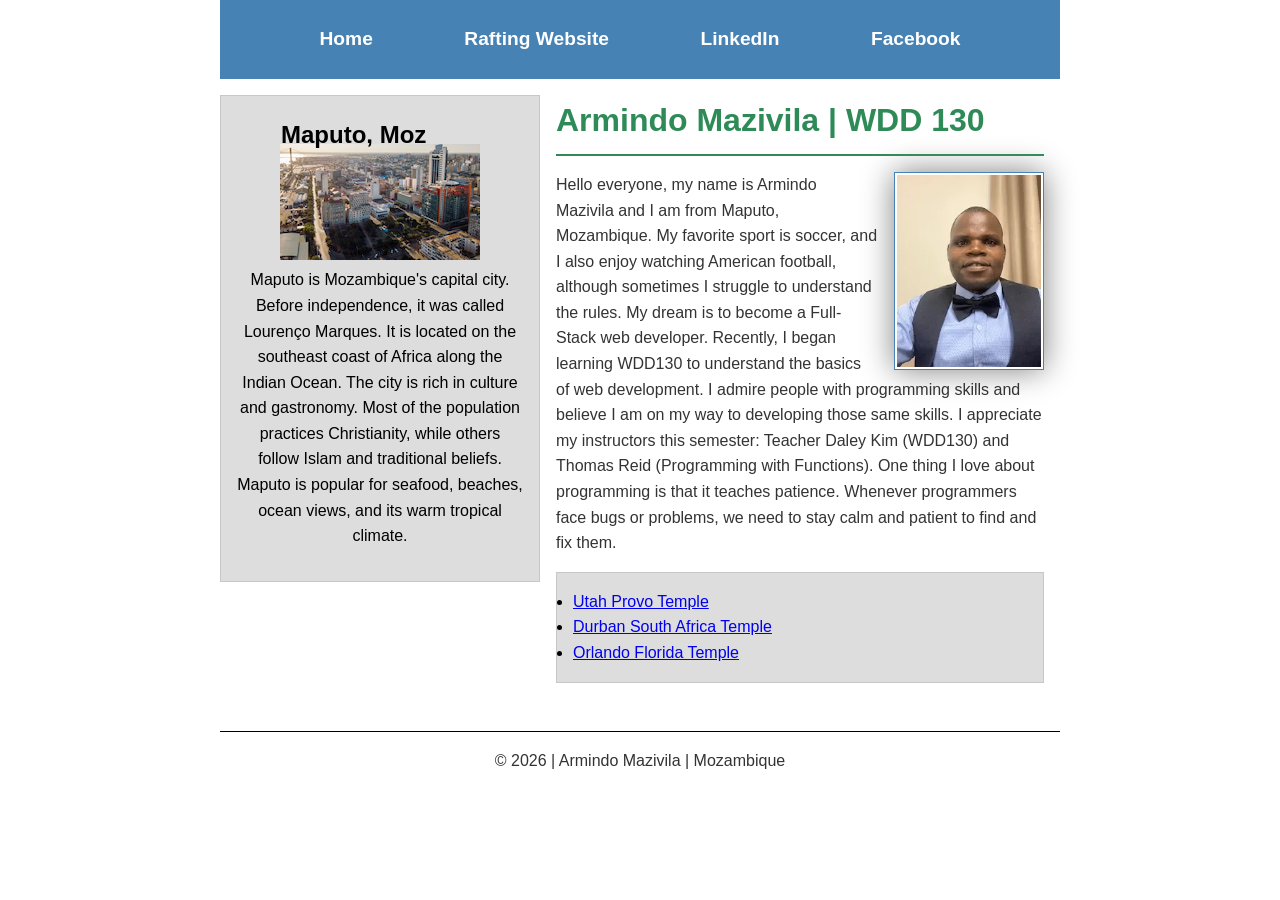
<file: index.html>
<!DOCTYPE html>
<html lang="en-US">

<head>
    <meta charset="UTF-8">
    <meta name="viewport" content="width=device-width, initial-scale=1.0">

    <meta name="description"
      content="Armindo Mazivila's BYU-Idaho course home page featuring web development projects and personal information.">

    <meta name="author" content="Armindo Mazivila">

    <title>Armindo Mazivila | WDD 130</title>

    <link rel="stylesheet" href="styles/styles.css">
</head>

<body>

    <header>
        <nav>
            <a href="#">Home</a>
            <a href="wwr/">Rafting Website</a>
            <a href="https://www.linkedin.com">LinkedIn</a>
            <a href="https://www.facebook.com">Facebook</a>
        </nav>
    </header>

    <div class="grid">

        <aside class="box">
            <h2>Maputo, Moz</h2>
            <img src="images/image.jpg" alt="Maputo city">

            <p>
                Maputo is Mozambique's capital city. Before independence,
                it was called Lourenço Marques.

                It is located on the southeast coast of Africa along the Indian Ocean.
                The city is rich in culture and gastronomy.

                Most of the population practices Christianity, while others follow Islam
                and traditional beliefs.

                Maputo is popular for seafood, beaches, ocean views,
                and its warm tropical climate.
            </p>
        </aside>

        <main>
            <h1>Armindo Mazivila | WDD 130</h1>

            <img src="images/profile.jpg" alt="Armindo Mazivila" width="200">

            <p>
                Hello everyone, my name is Armindo Mazivila and I am from Maputo,
                Mozambique.

                My favorite sport is soccer, and I also enjoy watching American football,
                although sometimes I struggle to understand the rules.

                My dream is to become a Full-Stack web developer.
                Recently, I began learning WDD130 to understand the basics of web development.

                I admire people with programming skills and believe I am on my way to
                developing those same skills.

                I appreciate my instructors this semester:
                Teacher Daley Kim (WDD130) and Thomas Reid (Programming with Functions).

                One thing I love about programming is that it teaches patience.
                Whenever programmers face bugs or problems, we need to stay calm and patient
                to find and fix them.
            </p>

            <ul class="box">
                <li>
                    <a href="https://www.churchofjesuschrist.org/temples/details/provo-utah-rock-canyon-temple?lang=por"
                      target="_blank">
                        Utah Provo Temple
                    </a>
                </li>

                <li>
                    <a href="https://www.churchofjesuschrist.org/temples/details/durban-south-africa-temple?lang=por"
                      target="_blank">
                        Durban South Africa Temple
                    </a>
                </li>

                <li>
                    <a href="https://www.churchofjesuschrist.org/temples/details/orlando-florida-temple?lang=por"
                      target="_blank">
                        Orlando Florida Temple
                    </a>
                </li>
            </ul>

        </main>

    </div>

    <footer>
        <p>
            &copy; 2026 | Armindo Mazivila | Mozambique
        </p>
    </footer>

</body>

</html>
</file>
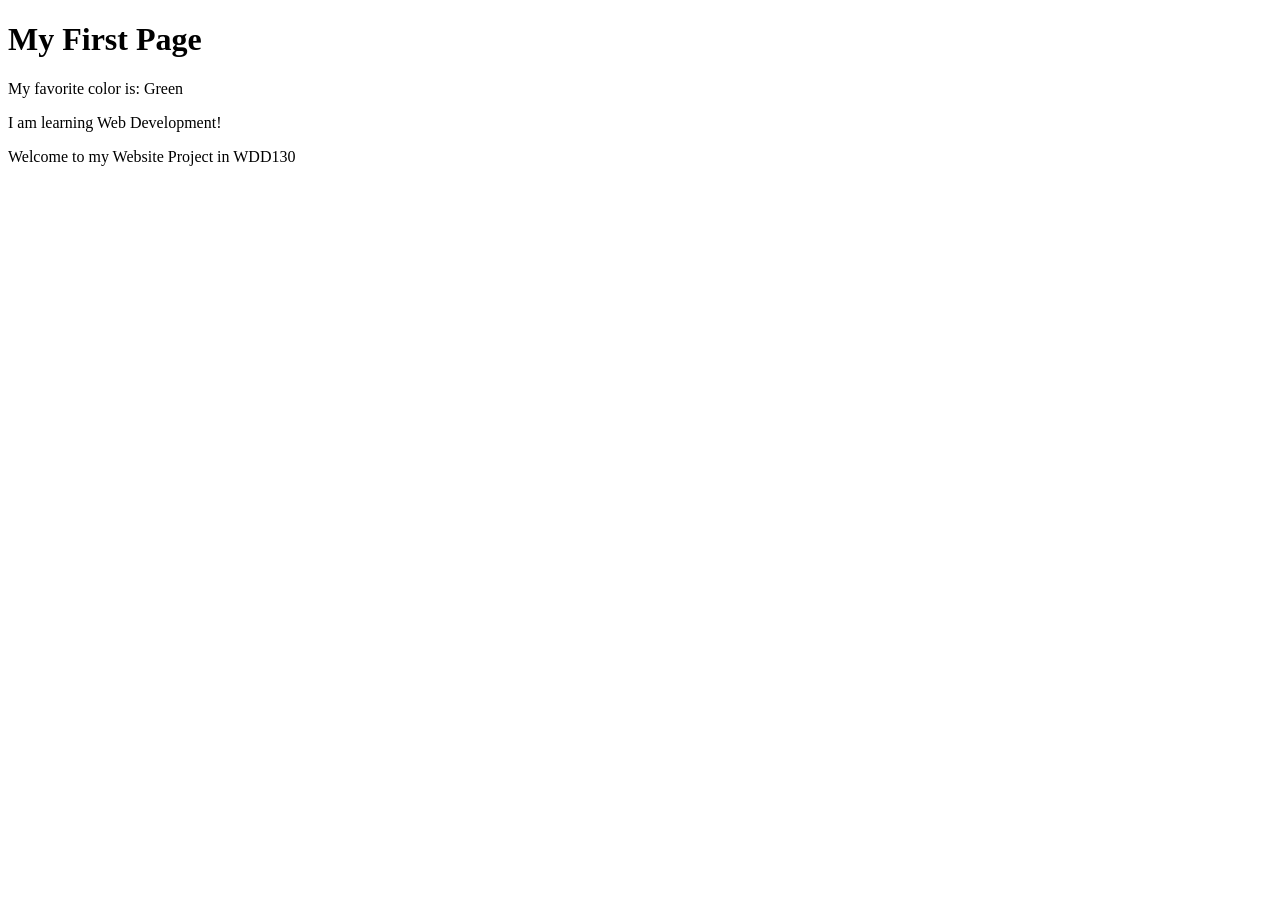
<file: week01/first-page.html>
<!DOCTYPE html>
<html lang="en">

<head>
    <meta charset="UTF-8">
    <meta name="viewport" content="width=device-width, initial-scale=1.0">
    <title>My First Page</title>
</head>

<body>
    <h1>My First Page</h1>
    <p>My favorite color is: Green</p>
    <p> I am learning Web Development!</p>

    <h> Welcome to my Website Project in WDD130</h>
</body>

</html>
</file>
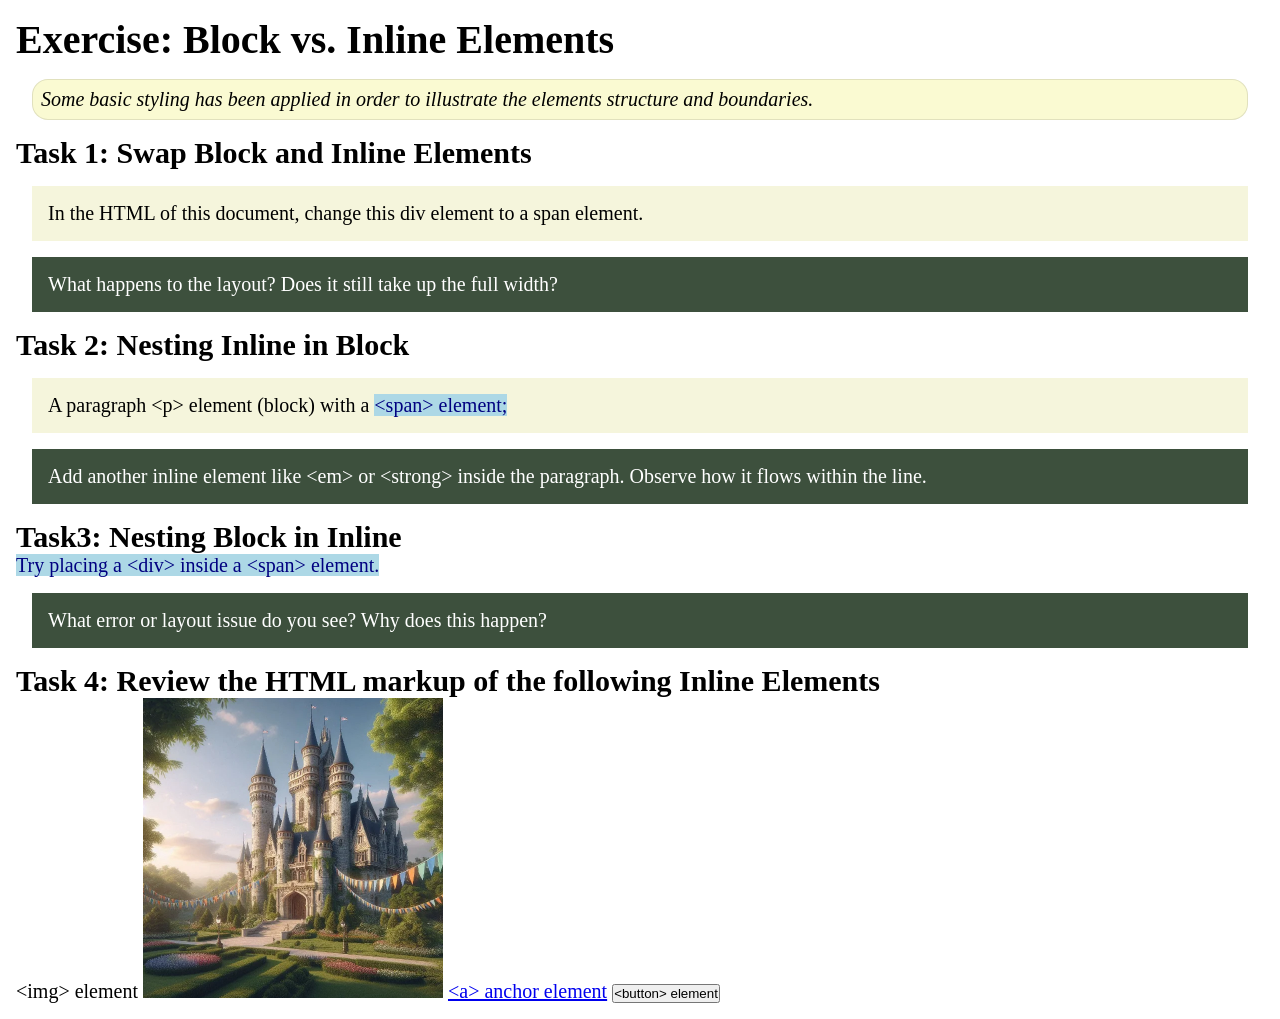
<file: week02/block-vs-inline.html>
<!DOCTYPE html>
<html lang="en">

<head>
    <meta charset="UTF-8">
    <meta name="viewport" content="width=device-width, initial-scale=1.0">
    <title>Exercise: Block vs. Inline Elements</title>
    <link rel="stylesheet" href="styles/block-vs-inline.css">
</head>

<body>
    <main>
        <h1>Exercise: Block vs. Inline Elements</h1>
        <p class="note">Some basic styling has been applied in order to illustrate the elements structure and
            boundaries.</p>

        <h2>Task 1: Swap Block and Inline Elements</h2>
        <div>In the HTML of this document, change this div element to a span element.</div>

        <p class="question">What happens to the layout? Does it still take up the full width?</p>

        <h2>Task 2: Nesting Inline in Block</h2>
        <p>A paragraph &lt;p&gt; element (block) with a <span>&lt;span&gt; element;</span></p>
        <p class="question">Add another inline element like &lt;em&gt; or &lt;strong&gt; inside the paragraph. Observe
            how it flows within the line.</p>

        <h2>Task3: Nesting Block in Inline</h2>
        <span>Try placing a &lt;div&gt; inside a &lt;span&gt; element.</span>
            <p class="question">What error or layout issue do you see? Why does this happen?</p>


            <h2>Task 4: Review the HTML markup of the following Inline Elements</h2>
        &lt;img&gt; element
        <img src="images/castle.webp" alt="placeholder image (images are inline)" width="300" height="300">
        <a href="https://churchofjesuschrist.org">&lt;a&gt; anchor element</a>
        <button type="button">&lt;button&gt; element</button>
    </main>
</body>

</html>
</file>
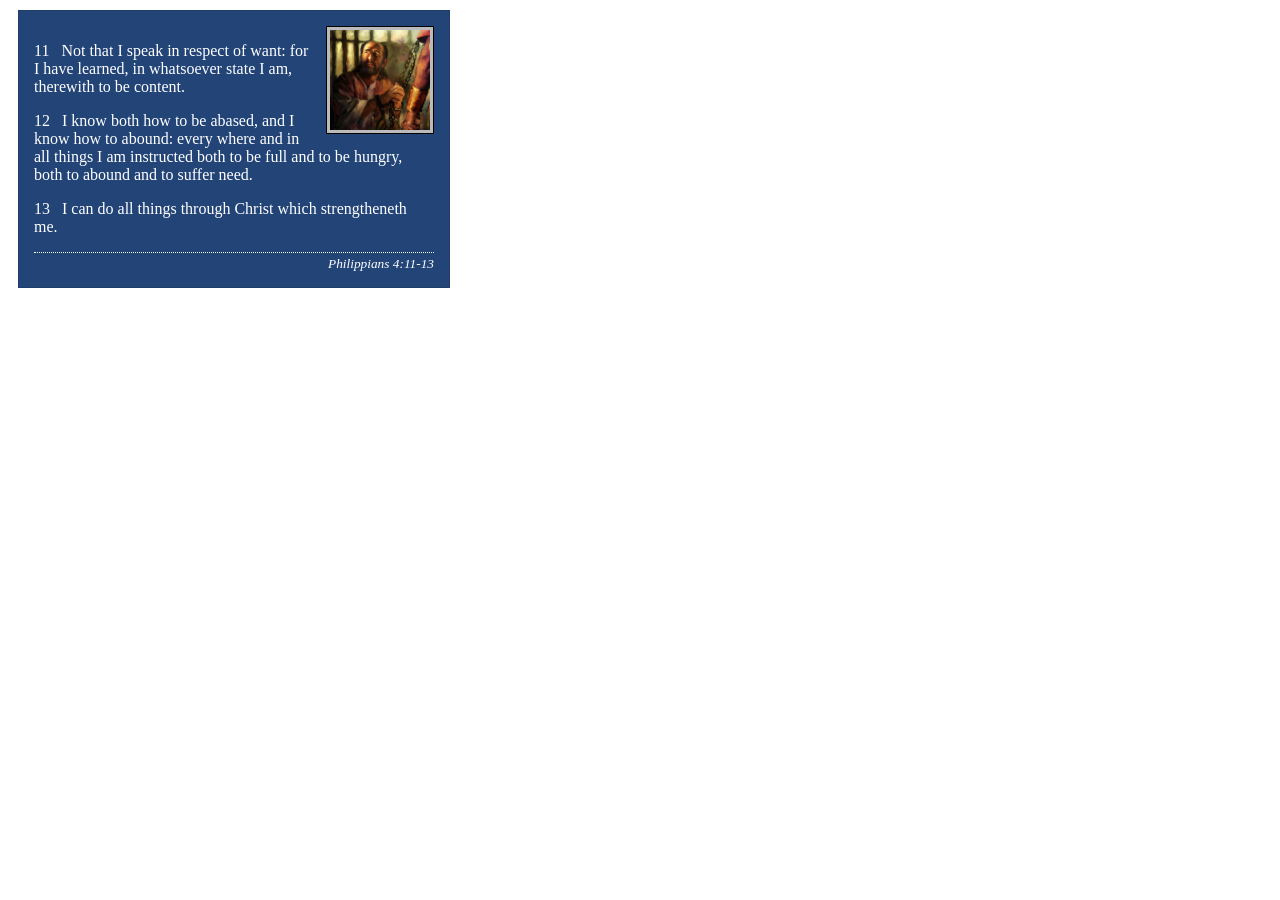
<file: week02/box-model-solution.html>
<!DOCTYPE html>
<html lang="en">
<head>
    <meta charset="UTF-8">
    <meta name="viewport" content="width=device-width, initial-scale=1.0">
    <title>Box Model Activity</title>
    <link rel="stylesheet" href="styles/box-model-solution.css">
</head>
<body>
    <main>
        <div class="callout">
            <img src="images/apostle-paul-imprisoned.webp" alt="Paul the Apostle - Imprisoned in Rome" width="200" height="200">
            <blockquote>
                <p>11 &nbsp; Not that I speak in respect of want: for I have learned, in whatsoever state I am, therewith to be content.</p>
                <p>12 &nbsp; I know both how to be abased, and I know how to abound: every where and in all things I am instructed both to be full and to be hungry, both to abound and to suffer need.</p>
                <p>13 &nbsp; I can do all things through Christ which strengtheneth me.</p>
            </blockquote>
            <cite>Philippians 4:11-13</cite>
        </div>
    </main>
</body>
</html>
</file>
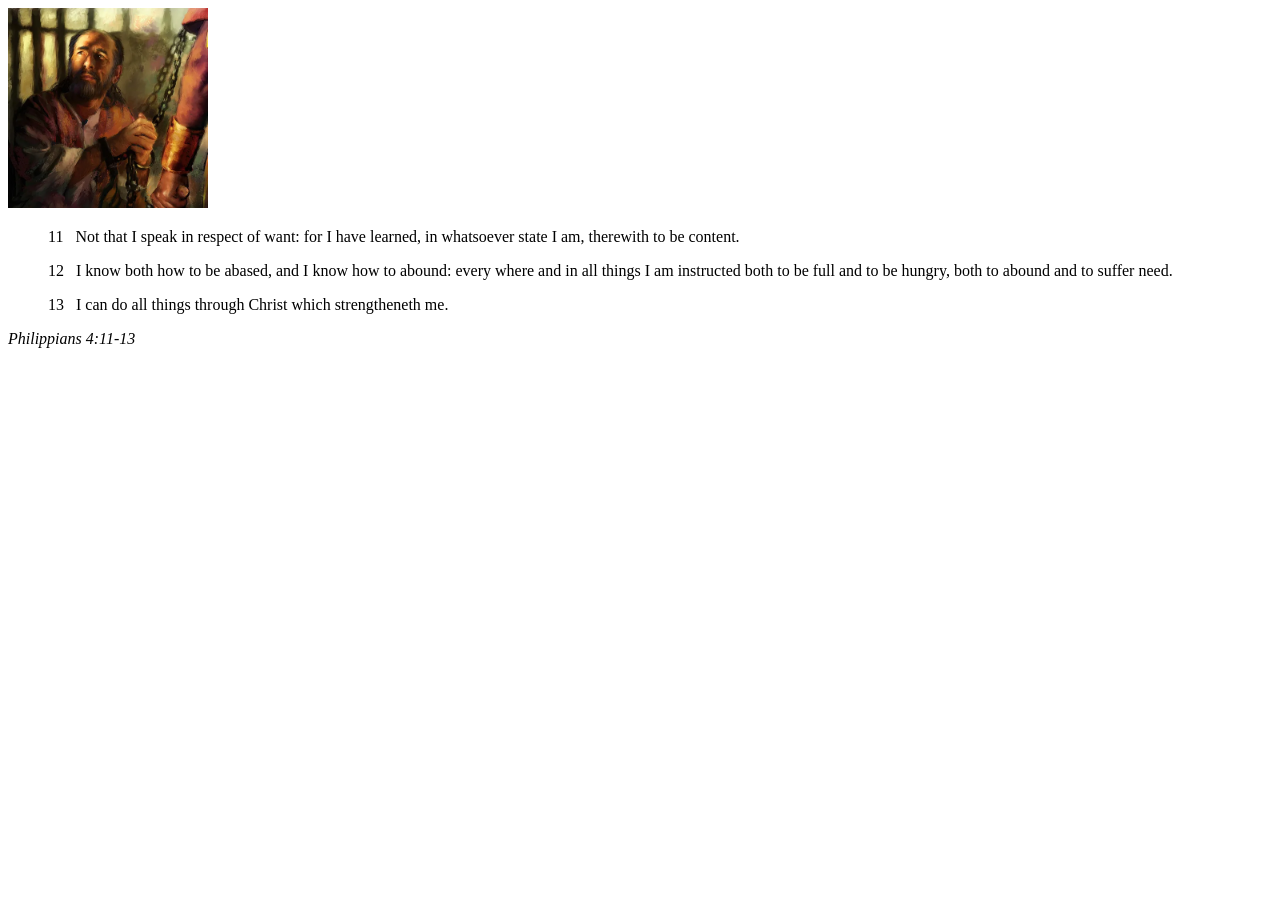
<file: week02/box-model.html>
<!DOCTYPE html>
<html lang="en">
<head>
    <meta charset="UTF-8">
    <meta name="viewport" content="width=device-width, initial-scale=1.0">
    <title>Box Model Activity</title>
</head>
<body>
    <main>
        <div class="callout">
            <img src="images/apostle-paul-imprisoned.webp" alt="Paul the Apostle - Imprisoned in Rome" width="200" height="200">
            <blockquote>
                <p>11 &nbsp; Not that I speak in respect of want: for I have learned, in whatsoever state I am, therewith to be content.</p>
                <p>12 &nbsp; I know both how to be abased, and I know how to abound: every where and in all things I am instructed both to be full and to be hungry, both to abound and to suffer need.</p>
                <p>13 &nbsp; I can do all things through Christ which strengtheneth me.</p>
            </blockquote>
            <cite>Philippians 4:11-13</cite>
        </div>
    </main>
</body>
</html>
</file>
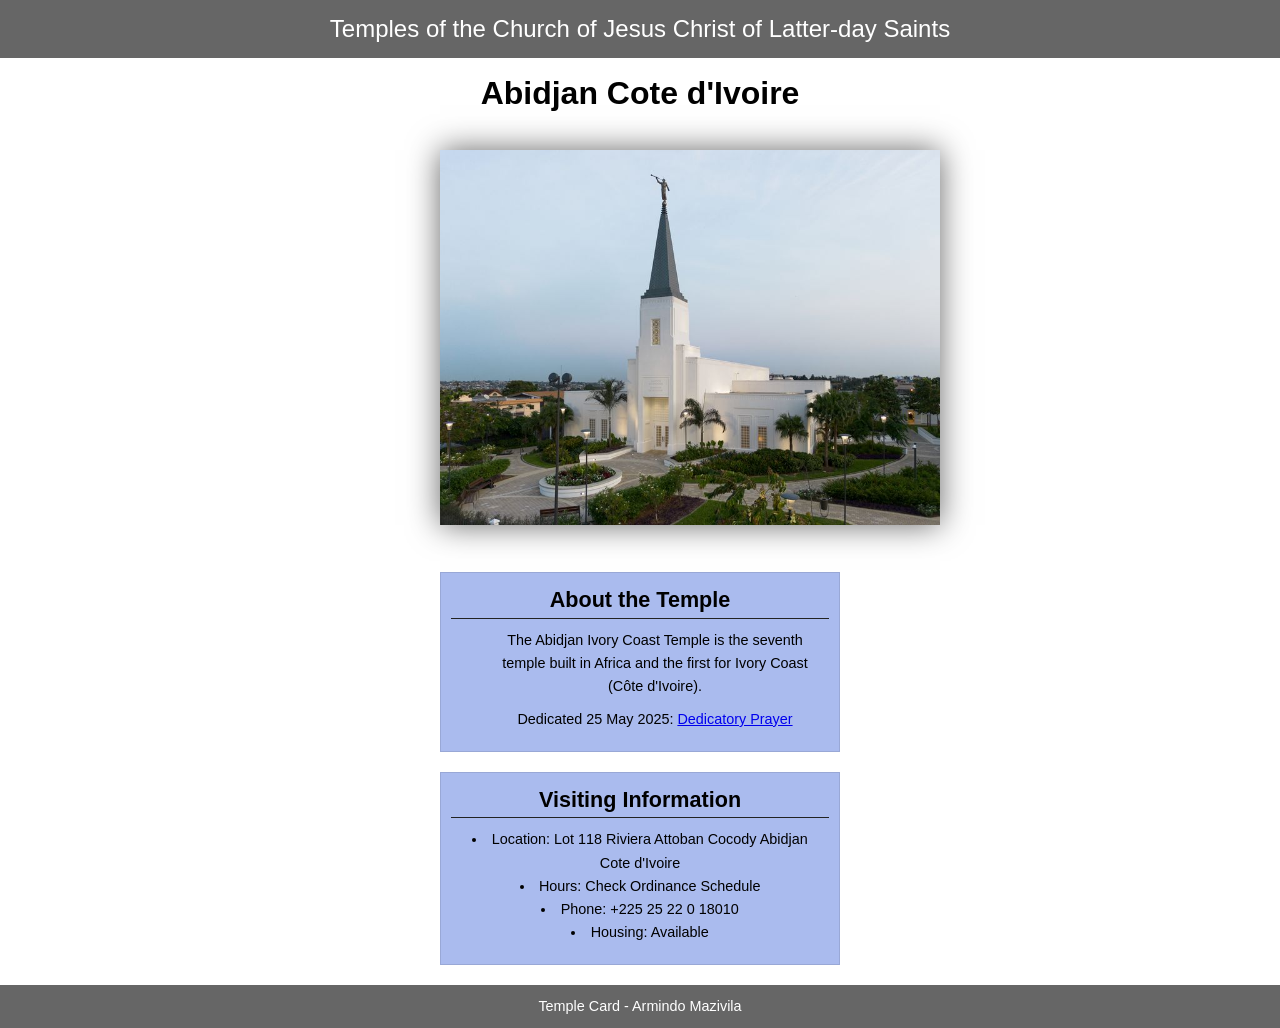
<file: week02/temple.html>
<!DOCTYPE html>
<html lang="en">

<head>
    <meta charset="UTF-8">
    <meta name="viewport" content="width=device-width, initial-scale=1.0">
    <title>Temple Card - Abidjan Cote d'Ivoire</title>
    <link rel="stylesheet" href="styles/temple.css">
</head>

<body>
    <header>
        <p>Temples of the Church of Jesus Christ of Latter-day Saints</p>
    </header>
    <main>
        <h1>Abidjan Cote d'Ivoire</h1>
        <picture>
            <img src="images/abidjan-ivory-coast.jpeg" alt="Abidjan Cote d'Ivoire Temple">
        </picture>
        <section>
            <h2>About the Temple</h2>
            <p>The Abidjan Ivory Coast Temple is the seventh temple built in Africa and the first
                for Ivory Coast (Côte
                d'Ivoire).</p>
            <p>Dedicated 25 May 2025: <a
                  href="https://www.churchofjesuschrist.org/temples/dedicatory-prayer/abidjan-ivory-coast-temple/2025-05-25?lang=eng"
                  target="_blank" rel="noopener noreferrer">Dedicatory Prayer</a></p>
        </section>
        <section>
            <h2>Visiting Information</h2>
            <ul>
                <li>Location: Lot 118 Riviera Attoban Cocody Abidjan Cote d'Ivoire</li>
                <li>Hours: Check Ordinance Schedule</li>
                <li>Phone: +225 25 22 0 18010</li>
                <li>Housing: Available</li>
            </ul>
        </section>
    </main>
    <footer>
        <p>Temple Card - Armindo Mazivila</p>
    </footer>
</body>

</html>
</file>
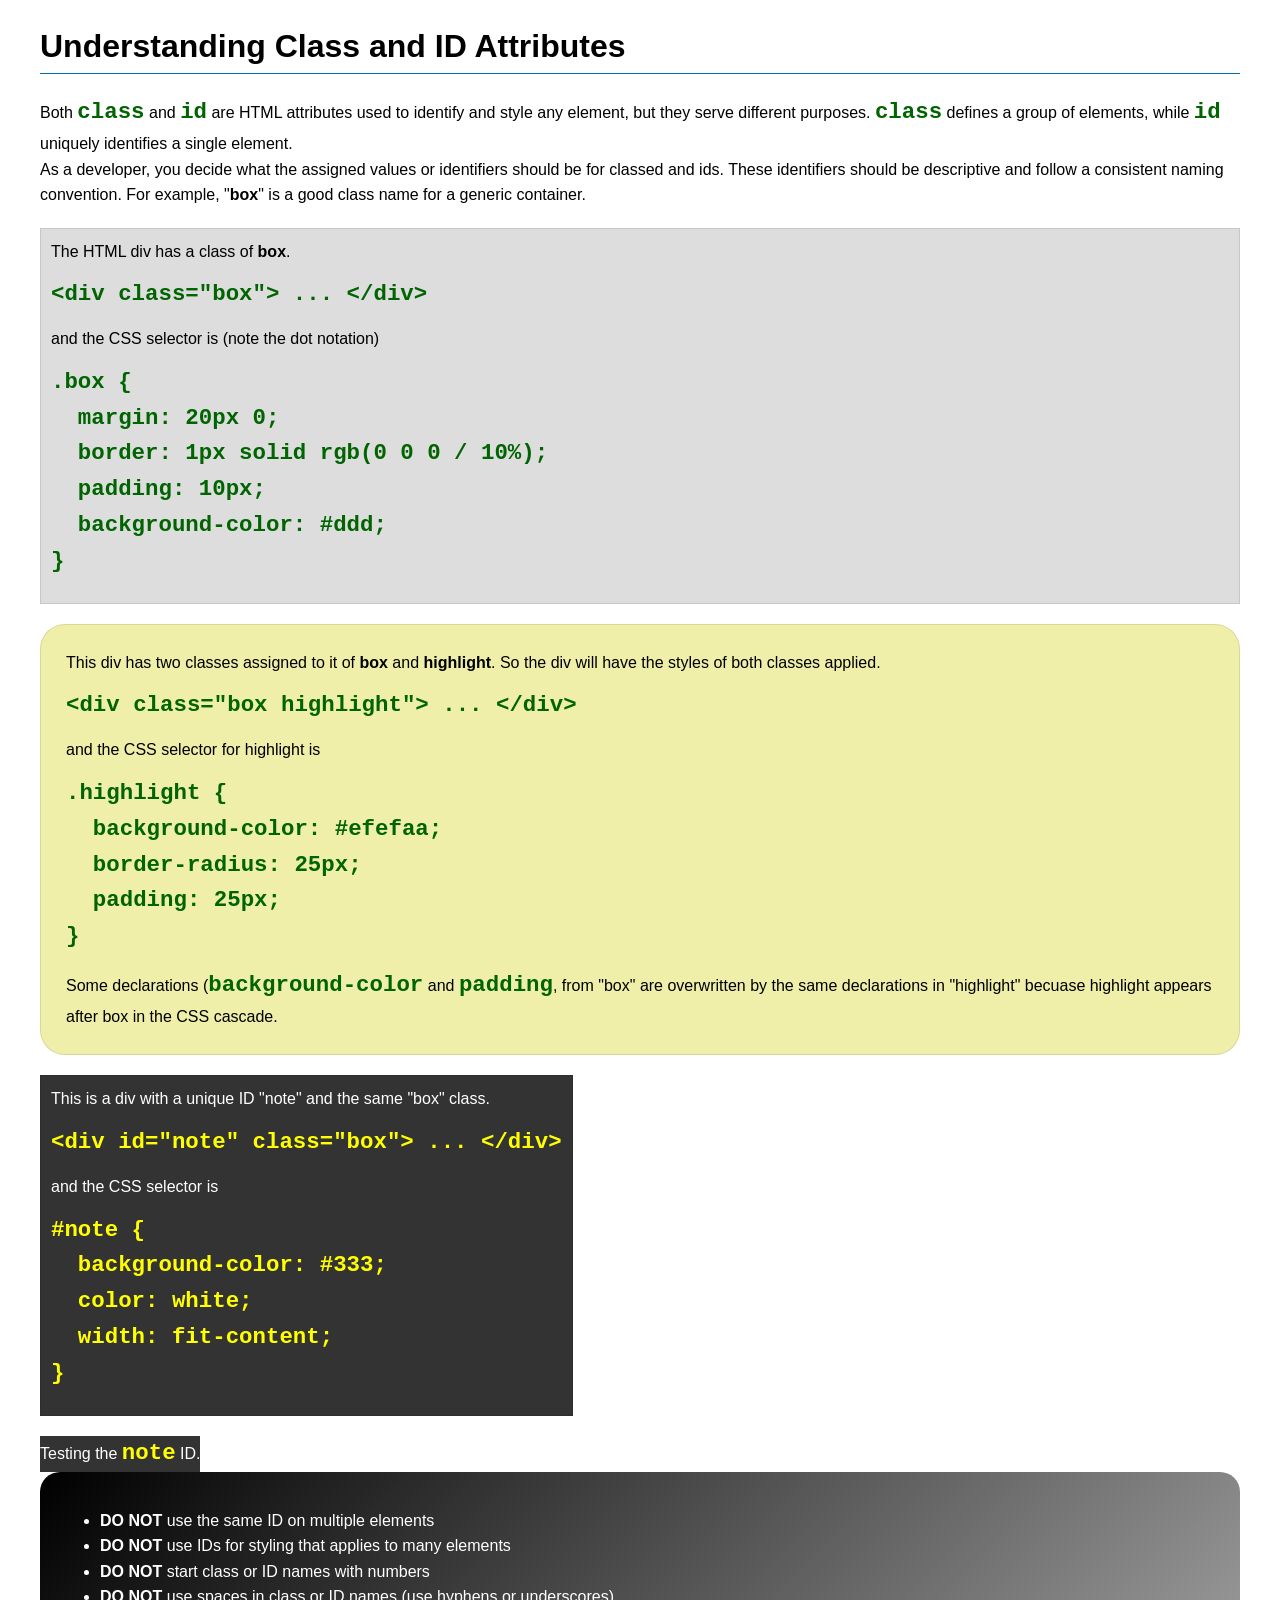
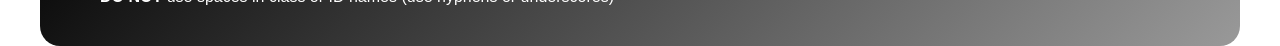
<file: week03/class-and-id.html>
<!DOCTYPE html>
<html lang="en">

<head>
    <meta charset="UTF-8">
    <meta name="viewport" content="width=device-width, initial-scale=1.0">
    <title>Class vs ID Attributes</title>
    <link rel="stylesheet" href="styles/class-and-id.css">
</head>

<body>
    <h1>Understanding Class and ID Attributes</h1>
    <p>Both <code>class</code> and <code>id</code> are HTML attributes used to identify and style any element, but they
        serve different purposes. <code>class</code> defines a group of elements, while <code>id</code> uniquely
        identifies a single element.</p>
    <p>As a developer, you decide what the assigned values or identifiers should be for classed and ids. These
        identifiers should be
        descriptive and follow a consistent naming convention. For example, "<strong>box</strong>" is a good class name
        for a generic container.</p>
    <div class="box">
        <p>The HTML div has a class of <strong>box</strong>.</p>
        <pre><code class="html">&lt;div class="box"&gt; ... &lt;/div&gt;</code></pre>
        and the CSS selector is (note the dot notation)
        <pre><code class="css">.box {
  margin: 20px 0;
  border: 1px solid rgb(0 0 0 / 10%);
  padding: 10px;
  background-color: #ddd; 
}</code></pre>
    </div>

    <div class="box highlight">
        <p>This div has two classes assigned to it of <strong>box</strong> and <strong>highlight</strong>. So the div
            will have the styles of both classes applied.</p>
        <pre><code class="html">&lt;div class="box highlight"&gt; ... &lt;/div&gt;</code></pre>
        and the CSS selector for highlight is
        <pre><code class="css">.highlight {
  background-color: #efefaa;
  border-radius: 25px;
  padding: 25px;
}</code></pre>
<p>Some declarations (<code>background-color</code> and <code>padding</code>, from "box" are overwritten by the same declarations in "highlight" becuase highlight appears after box in the CSS cascade.</p>
    </div>

    <div id="note" class="box">
        <p>This is a div with a unique ID "note" and the same "box" class.</p>
        <pre><code class="html">&lt;div id="note" class="box"&gt; ... &lt;/div&gt;</code></pre>
        and the CSS selector is
        <pre><code class="css">#note {
  background-color: #333;
  color: white;
  width: fit-content;
}</code></pre>
    </div>

    <div id="note">
        <p>Testing the <code>note</code> ID.</p>
    </div>

    <section id="best-practice">
        <ul>
            <li><strong>DO NOT</strong> use the same ID on multiple elements</li>
            <li><strong>DO NOT</strong> use IDs for styling that applies to many elements</li>
            <li><strong>DO NOT</strong> start class or ID names with numbers</li>
            <li><strong>DO NOT</strong> use spaces in class or ID names (use hyphens or underscores)</li>
        </ul>
    </section>




</body>

</html>
</file>
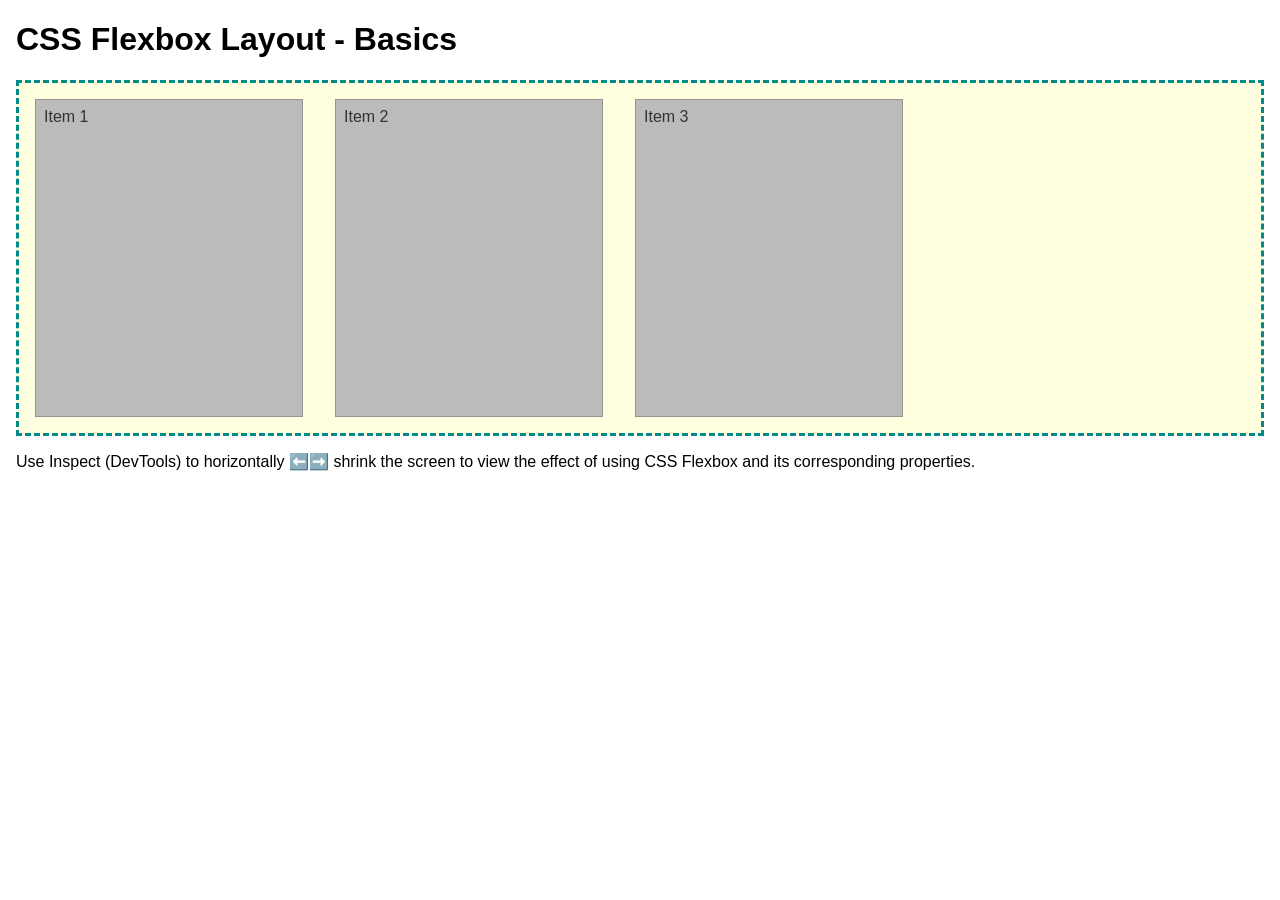
<file: week04/flexbox-layout.html>
<!DOCTYPE html>
<html lang="en">
<head>
    <meta charset="UTF-8">
    <meta name="viewport" content="width=device-width, initial-scale=1.0">
    <title>CSS Flexbox Layout - Basics</title>
    <link rel="stylesheet" href="styles/flexbox.css">
</head>
<body>
    <main>
        <h1>CSS Flexbox Layout - Basics</h1>
        <div class="flex-container">
            <div class="flex-item item1">Item 1</div>
            <div class="flex-item item2">Item 2</div>
            <div class="flex-item item3">Item 3</div>
        </div>
        <p>Use Inspect (DevTools) to horizontally ⬅️➡️ shrink the screen to view the effect of using CSS Flexbox and its corresponding properties.</p>
    </main>
</body>
</html>
</file>
<file: styles/styles.css>
* {
    margin: 0;
    padding: 0;
    box-sizing: border-box;
}

/* Body */

body {
    font-family: Arial, sans-serif;
    font-size: 1rem;
    line-height: 1.6;
    color: #333;
}

/* Header, Grid, Footer */

header,
.grid,
footer {
    max-width: 840px;
    margin: 0 auto;
}

/* Navigation */

nav {
    background-color: steelblue;
    padding: 1rem;
    display: flex;
    justify-content: space-evenly;
    align-items: center;
}

nav a {
    display: block;
    padding: 0.5rem;
    text-decoration: none;
    font-size: 1.2rem;
    font-weight: 700;
    color: white;
}

nav a:hover {
    background-color: #0b3d5c;
    border-radius: 5px;
}

/* apply grid layout */

.grid {
    display: grid;
    grid-template-columns: 20rem 1fr;
    align-items: start;
}

/* Main */

main {
    grid-column: 2/3;
    margin: 1rem;
}

h1 {
    color: seagreen;
    border-bottom: 2px solid seagreen;
    padding-bottom: 0.5rem;
    margin-bottom: 1rem;
}

main img {
    width: 150px;
    height: auto;
    float: right;
    margin-left: 1rem;
    border: 1px solid steelblue;
    padding: 2px;
    box-shadow: 0 0 30px gray;
}

p {
    margin-bottom: 1rem;
}

/* Aside */

aside {
    width: 20rem;
    grid-column: 1/2;
    grid-row: 1/2;

    position: relative;
    margin: 1rem;
    padding: 1rem;

    background-color: #eee;
    color: #333;

    border: 1px solid rgba(0, 0, 0, 0.2);
    text-align: center;
}

aside h2 {
    position: absolute;
    top: 20px;
    left: 60px;
    color: #000;
}

aside img {
    width: 200px;
    height: auto;
    margin-top: 2rem;
}

/* Footer */

footer {
    margin-top: 1rem;
    padding: 1rem;
    border-top: 1px solid #000;
    text-align: center;
}

/* Class selectors */

.box {
    margin: 1rem 0;
    padding: 1rem;
    border: 1px solid rgb(0 0 0 / 10%);
    background-color: #ddd;
    color: #000;
}
</file>
<file: week02/styles/block-vs-inline.css>
* {
    margin: 0;
    padding: 0;
}

body {
    font-size: 20px;
    margin: 1rem;
}

p,
div {
    background-color: beige;
    margin: 1rem;
    padding: 1rem;
}

span {
    color: navy;
    background-color: lightblue;
}

code {
    margin: 0;
    padding: 0;
    color: green;
    font-size: 1.2rem;
}

.note {
    font-style: italic;
    background-color: lightgoldenrodyellow;
    border-radius: 1rem;
    border: 1px solid rgb(0 0 0 / 10%);
    margin: 1rem;
    padding: .5rem;
}

.question {
    background-color: #3d503d;
    color: #fff;
}
</file>
<file: week02/styles/box-model-solution.css>
.callout {
    max-width: 400px;
    margin: 10px;
    border: 1px solid rgba(0, 0, 0, .1);
    padding: 15px;
    background-color: #247;
    color: #fff;
}

.callout img {
    float: right;
    margin: 0 0 10px 15px;
    border: 1px solid #000;
    padding: 3px;
    background-color: #bbb;
    width: 100px;
    height: auto;

}

blockquote {
    margin: 0;
}

cite {
    display: block;
    border-top: 1px dotted #fff;
    padding-top: 3px;
    text-align: right;
    font-size: smaller;
}
</file>
<file: week02/styles/temple.css>
* {
    margin: 0;
    padding: 0;
}

body {
    font-family: Arial, sans-serif;
    line-height: 1.6;
    text-align: center;
}

header,
footer {
    background-color: #666;
    color: #fff;
    padding: 10px 0;
    text-align: center;
    font-size: 1.5rem;
}

main {
    width: 400px;
    margin: 0 auto;
    text-align: center;
}

h1 {
    margin: 10px;
    text-align: center;
}

h2 {
    border-bottom: 1px solid #222;
}

img {
    width: 500px;
    height: auto;
    margin: 20px auto;
    box-shadow: 0 0 30px #666;
}

section {
    margin: 20px 0;
    border: 1px solid rgb(0 0 0 / 10%);
    padding: 10px;
    background-color: #abe;
    font-size: .9rem
}

section p {
    margin: 10px;
    padding-left: 30px;
}

ul {
    margin: 10px 20px;
    list-style-position: inside
}

footer {
    font-size: .9rem;
}
</file>
<file: week03/styles/class-and-id.css>
body {
    font-family: Arial, sans-serif;
    line-height: 1.6;
    margin: 0;
    padding: 0 40px;
}

h1 {
    border-bottom: 1px solid rgb(0 110 182);
    padding-bottom: 0;
}



p {
    margin: 0;
}

code {
    color: darkgreen;
    font-weight: 700;
    font-size: 1.4rem;
}

/* Class examples - can be reused */

.box {
    margin: 20px 0;
    border: 1px solid rgb(0 0 0 / 10%);
    padding: 10px;
    background-color: #ddd; /* this is shorthand for #dddddd */
}

.highlight {
    background-color: #efefaa;
    border-radius: 25px;
    padding: 25px;
}

/* ID examples - should be unique */

#note {
    background-color: #333;
    color: white;
    width: fit-content;
}

#note code {
    color: yellow;
}

#best-practice {
    background: linear-gradient(135deg, #000 0%, #999 100%);
    color: white;
    border-radius: 20px;
    padding: 20px
}
</file>
<file: week04/styles/flexbox.css>
body {
    font-family: Helvetica, Arial, sans-serif;
    margin: 1rem;
}

.flex-container {
    border: 3px dashed darkcyan;
    background-color: lightyellow;
    display: flex;
    flex-wrap: wrap;
}

.flex-item {
    width: 250px;
    margin: 1rem;
    border: 1px solid rgb(0 0 0 / 20%);
    padding: 0.5rem;
    background-color: #bbb;
    color: #333;
}

.item1 {
    min-height: 100px;
}

.item2 {
    min-height: 200px;
}

.item3 {
    min-height: 300px;
}
</file>
